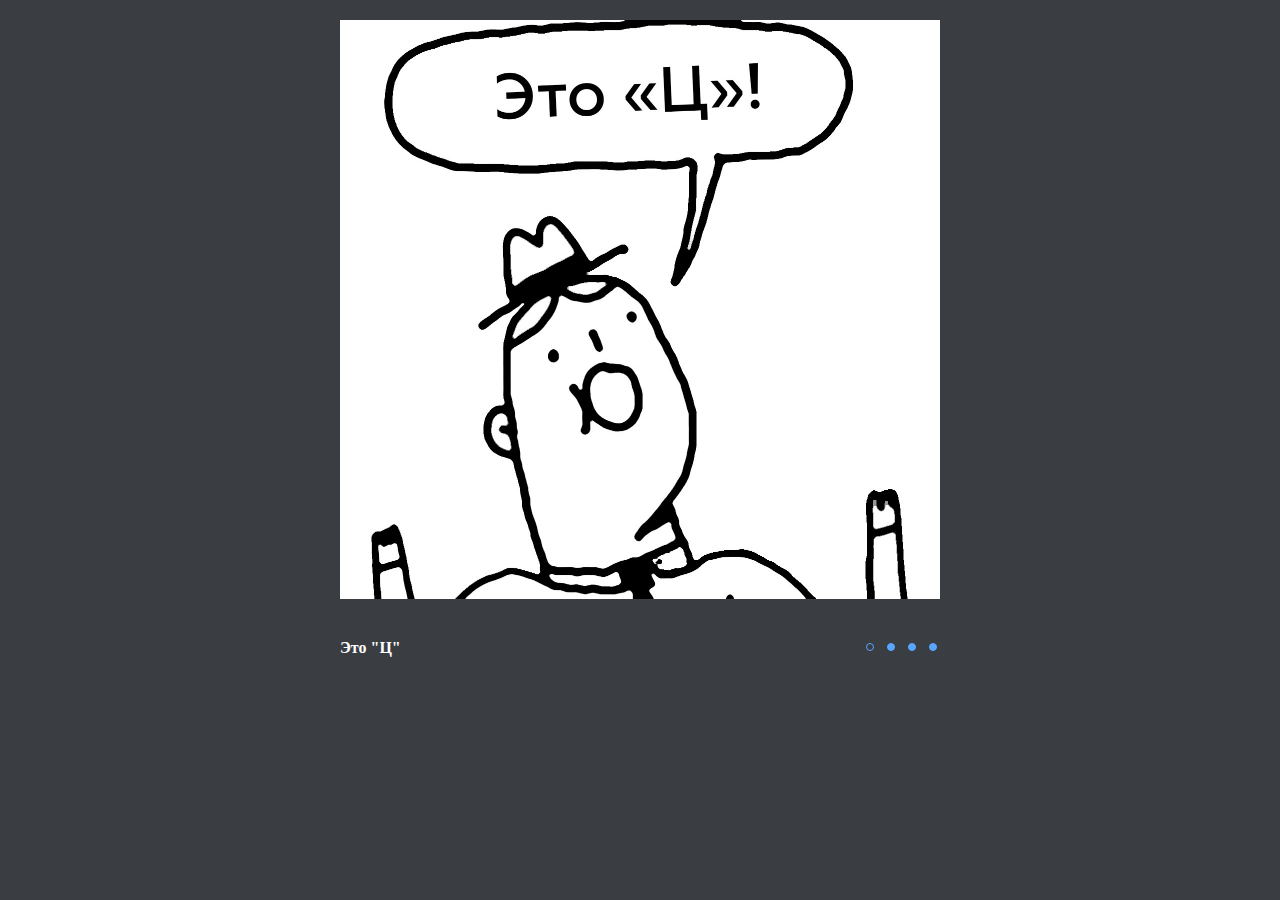
<file: cssMemSlider/index.html>
<!DOCTYPE html>
<html lang="en">
<head>
    <meta charset="UTF-8">
    <meta http-equiv="X-UA-Compatible" content="IE=edge">
    <meta name="viewport" content="width=device-width, initial-scale=1.0">
    <title>CSS Mem Slider</title>
    <link rel="stylesheet" href="style.css">
</head>
<body>
    <div class="wrapper">  

        <input type="radio" name="s" id="s1" checked>
        <input type="radio" name="s" id="s2">
        <input type="radio" name="s" id="s3">
        <input type="radio" name="s" id="s4">

        <div class="slides">
            <div class="slide s1"><img src="images/meme1.jpg" alt="Ц"></div>
            <div class="slide"><img src="images/meme2.jpg" alt="К"></div>
            <div class="slide"><img src="images/meme3.jpg" alt="Ш"></div>
            <div class="slide"><img src="images/meme4.jpg" alt="C"></div>

        </div>
        <div class="bottom-part">
            <div class="text">
                <div class="text-slides">
                    <div class="slide__text" id="text-1">
                        <h1>Это "Ц"</h1>
                    </div>
                    <div class="slide__text" id="text-1">
                        <h1>Это "К"</h1>
                    </div>
                    <div class="slide__text" id="text-1">
                        <h1>Это "Ш"</h1>
                    </div>
                    <div class="slide__text" >
                        <h1>Это "C"</h1>
                    </div>
                </div>
            </div>
            <div class="navigation">
                <label for="s1" class="label"><div  class="dot"></div></label>
                <label for="s2" class="label"><div  class="dot"></div></label>
                <label for="s3" class="label"><div  class="dot"></div></label>
                <label for="s4" class="label"><div  class="dot"></div></label>
            </div>
        </div>
    </div>


</body>
</html>
</file>
<file: cssMemSlider/style.css>
*{
    margin: 0;
    padding: 0;
}

body{
    font-family: Georgia, 'Times New Roman', Times, serif;
    background-color: #3a3d42;
    color: white;
    padding: 20px;
}

h1{
    font-size: 1em;
}

.wrapper{
    max-width: 600px;
    display: flex;
    flex-direction: column;
    gap: 40px;
    overflow:hidden;
    margin:0 auto;
}


.bottom-part{
    display: flex;
    justify-content:space-between;
}

.text{
    overflow: hidden;
}

.text-slides{
    display: flex;
    width: 400%;
}

.slide__text{
    transition: all .6s ease;
    width: 25%;
    height: 100%;
}

.navigation{
    display: flex;
    gap: 6px;
}
.label{
    height: 15px;
    width: 15px; 
    cursor: pointer;
    display: flex;
    align-items: center;
    justify-content: center;
}

.dot{
    margin: 0;
    height: 6px;
    width: 6px;
    cursor: pointer;
    background-color: #58a6ff;
    border: solid #58a6ff 1px;
    border-radius: 50%;
    transition: all .4s ease;
}
.label:hover .dot{
    background-color: whitesmoke;
    border: solid whitesmoke 1px;
}
.label:active .dot{
    background-color: rgba(245, 245, 245, 0.224);
    border: solid rgba(245, 245, 245, 0.224) 1px;
}

input[name="s"]{
    position: absolute;
    visibility: hidden;
}

.slides{
    width: 400%;
    height: 100%;
    display: flex;
}

.slide{
    width: 25%;
    transition: all .6s ease;
}

.slide img{
    width: 100%;
    height: 100%;
}
#s1:checked ~ .slides .s1{
    margin-left: 0;
}
#s2:checked ~ .slides .s1{
    margin-left: -25%;
}
#s3:checked ~ .slides .s1{
    margin-left: -50%;
}
#s4:checked ~ .slides .s1{
    margin-left: -75%;
}

#s1:checked ~ .bottom-part .label:nth-of-type(1) div,
#s2:checked ~ .bottom-part .label:nth-of-type(2) div,
#s3:checked ~ .bottom-part .label:nth-of-type(3) div,
#s4:checked ~ .bottom-part .label:nth-of-type(4) div{
    background-color:  #3a3d42;
}

#s1:checked ~ .bottom-part .label:nth-of-type(1) div:hover,
#s2:checked ~ .bottom-part .label:nth-of-type(2) div:hover,
#s3:checked ~ .bottom-part .label:nth-of-type(3) div:hover,
#s4:checked ~ .bottom-part .label:nth-of-type(4) div:hover{
    border: solid whitesmoke 1px;
}


#s1:checked ~ .bottom-part .slide__text:nth-of-type(1){
    margin-left: 0;
}

#s2:checked ~ .bottom-part .slide__text:nth-of-type(1){
    margin-left: -25%;
}

#s3:checked ~ .bottom-part .slide__text:nth-of-type(1){
    margin-left: -50%;
}

#s4:checked ~ .bottom-part .slide__text:nth-of-type(1){
    margin-left: -75%;
}


@media (max-width: 650px) {
    .wrapper{
        gap:20px;
    }
    .bottom-part{
        flex-direction: column-reverse;
        gap: 20px;
        width: auto;
    }
    .navigation{
        justify-content: center;
    }

    .bottom-part{
        margin: initial;
    }
    
}
</file>
